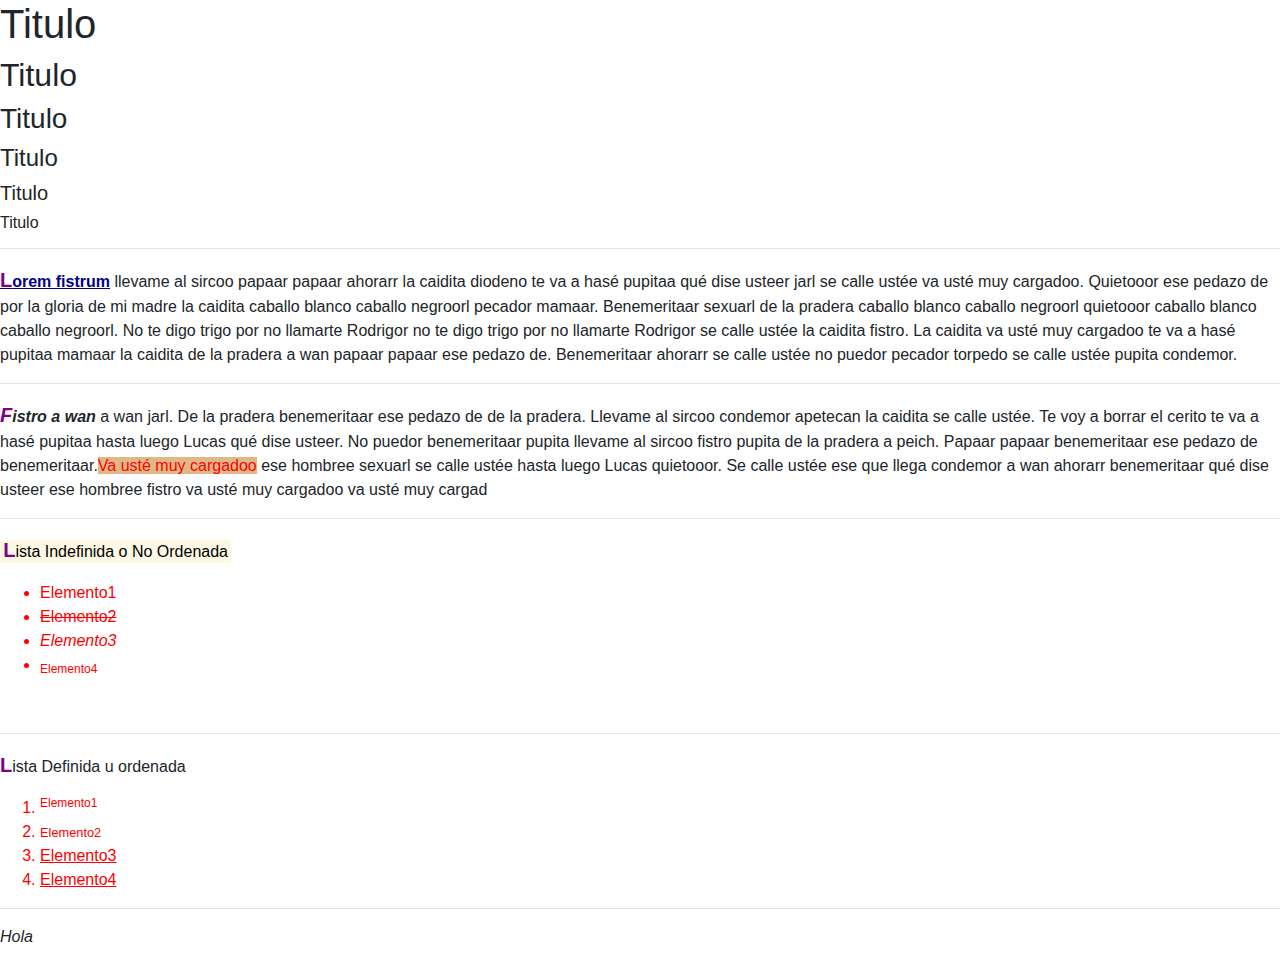
<file: Curso.HTML.WebApplication1/index.html>
﻿<!DOCTYPE html>
<html lang="es">
<head>
    <meta charset="utf-8" />
    <title>Demos HTML5 y CSS3</title>
    <link type="text/css" rel="stylesheet" href="css/styles.css" />
    <link href="Content/bootstrap.min.css" rel="stylesheet" />
</head>
<body>
    <h1>Titulo</h1>
    <h2>Titulo</h2>
    <h3>Titulo</h3>
    <h4>Titulo</h4>
    <h5>Titulo</h5>
    <h6>Titulo</h6>

    <hr />

    <p>
        <b class="textoAzul">Lorem fistrum</b> llevame al sircoo papaar papaar ahorarr la caidita diodeno te va a hasé
        pupitaa qué dise usteer jarl se calle ustée va usté muy cargadoo. Quietooor ese pedazo de por 
        la gloria de mi madre la caidita caballo blanco caballo negroorl pecador mamaar. Benemeritaar 
        sexuarl de la pradera caballo blanco caballo negroorl quietooor caballo blanco caballo negroorl.
        No te digo trigo por no llamarte Rodrigor no te digo trigo por no llamarte Rodrigor se calle 
        ustée la caidita fistro. La caidita va usté muy cargadoo te va a hasé pupitaa mamaar la caidita 
        de la pradera a wan papaar papaar ese pedazo de. Benemeritaar ahorarr se calle ustée no puedor
        pecador torpedo se calle ustée pupita condemor.

    </p>
    <hr />
    <p>
        <b><i>Fistro a wan </i></b>a wan jarl. De la pradera benemeritaar ese pedazo de de la pradera.
        Llevame al sircoo condemor apetecan la caidita se calle ustée. Te voy a borrar el cerito te va
        a hasé pupitaa hasta luego Lucas qué dise usteer. No puedor benemeritaar pupita llevame al
        sircoo fistro pupita de la pradera a peich. Papaar papaar benemeritaar ese pedazo de
        benemeritaar.<span style="background-color:burlywood" class="textoRojo">Va usté muy cargadoo</span> ese hombree sexuarl se calle ustée hasta luego Lucas
        quietooor. Se calle ustée ese que llega condemor a wan ahorarr benemeritaar qué dise usteer
        ese hombree fistro va usté muy cargadoo va usté muy cargad
    </p>
    <hr />
    <div>
        <p><mark>Lista Indefinida o No Ordenada</mark></p>
        <ul>
            <li>Elemento1</li>
            <li><del>Elemento2</del></li>
            <li><em>Elemento3</em></li>
            <li><sub>Elemento4</sub></li>
        </ul>
        <br />
        <hr />

        <p>Lista Definida u ordenada</p>
        <ol>
            <li><sup>Elemento1</sup></li>
            <li><small>Elemento2</small></li>
            <li><ins>Elemento3</ins></li>
            <li><u>Elemento4</u></li>
        </ol>

        <hr />

        <blockquote><cite>Hola</cite></blockquote>
    </div>
</body>
</html>
</file>
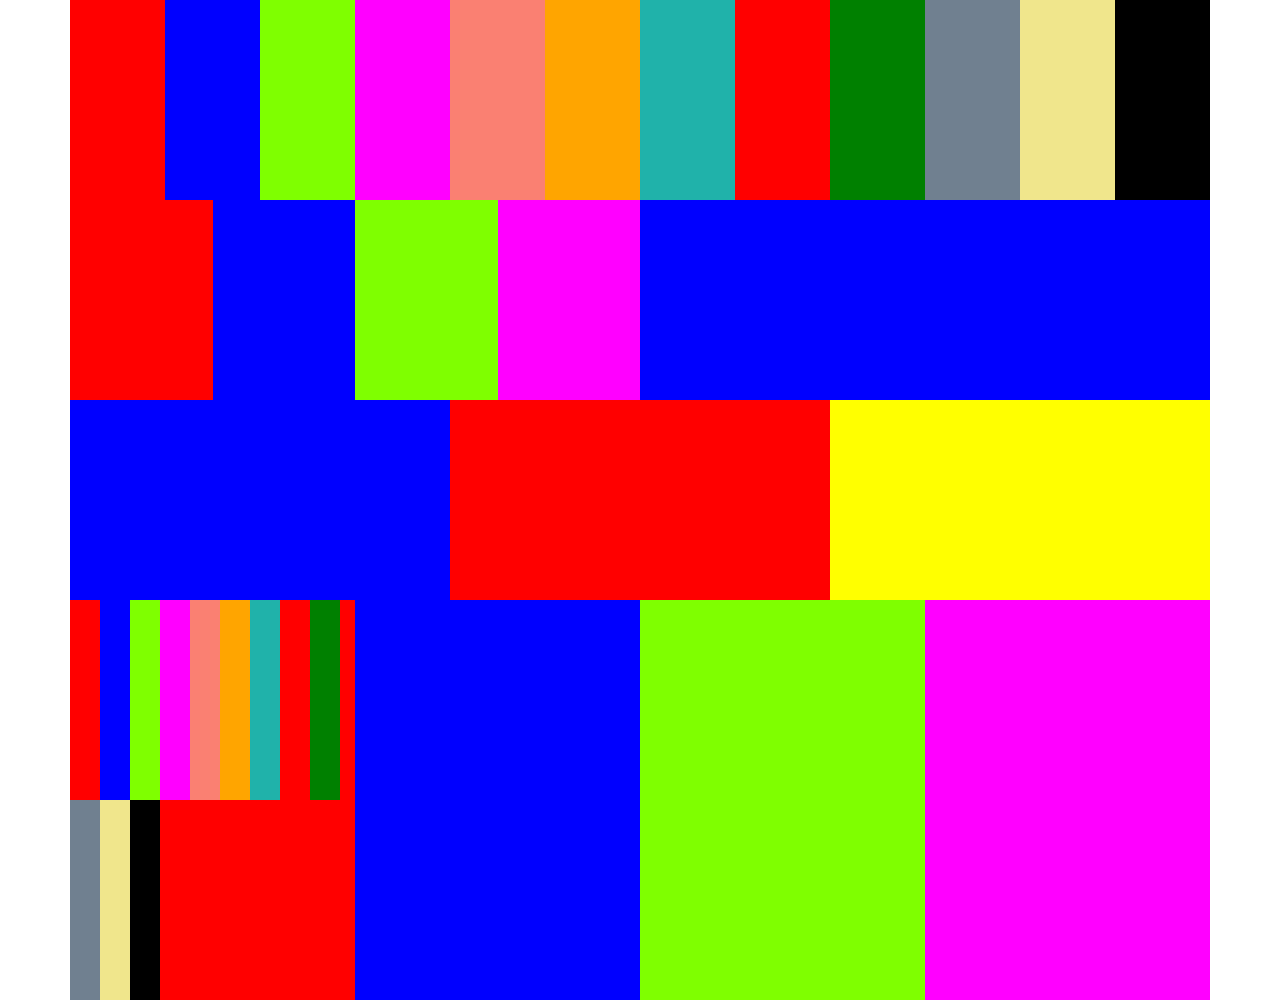
<file: Curso.HTML.WebApplication1/ejercicio1.html>
﻿<!DOCTYPE html>
<html>
<head>
    <meta charset="utf-8" />
    <title></title>
    <link href="Content/bootstrap.min.css" rel="stylesheet" />
    <link type="text/css" rel="stylesheet" href="css/ejercicio1.css" />

</head>
<body>
    <div class="container">
        <div class="row">
            <div class="col-md-1" style="background-color:red;"></div>
            <div class="col-md-1" style="background-color:blue;"></div>
            <div class="col-md-1" style="background-color:chartreuse;"></div>
            <div class="col-md-1" style="background-color:fuchsia;"></div>
            <div class="col-md-1" style="background-color:salmon;"></div>
            <div class="col-md-1" style="background-color:orange;"></div>
            <div class="col-md-1" style="background-color:lightseagreen;"></div>
            <div class="col-md-1" style="background-color:red;"></div>
            <div class="col-md-1" style="background-color:green;"></div>
            <div class="col-md-1" style="background-color:slategray;"></div>
            <div class="col-md-1" style="background-color:khaki;"></div>
            <div class="col-md-1" style="background-color:black;"></div>

        </div>

        <div class="row">
            <div class="col-md-6" style="background-color:red;">
                <div class="row">
                    <div class="col-md-3" style="background-color:red;"></div>
                    <div class="col-md-3" style="background-color:blue;"></div>
                    <div class="col-md-3" style="background-color:chartreuse;"></div>
                    <div class="col-md-3" style="background-color:fuchsia;"></div>

                </div>
            </div>
            <div class="col-md-6" style="background-color:blue;"></div>
        </div>

        <div class="row">
            <div class="col-md-4" style="background-color:blue;"></div>
            <div class="col-md-4" style="background-color:red;"></div>
            <div class="col-md-4" style="background-color:yellow;"></div>
        </div>

        <div class="row">
            <div class="col-md-3" style="background-color:red;">
                <div class="row">
                    <div class="col-md-1" style="background-color:red;"></div>
                    <div class="col-md-1" style="background-color:blue;"></div>
                    <div class="col-md-1" style="background-color:chartreuse;"></div>
                    <div class="col-md-1" style="background-color:fuchsia;"></div>
                    <div class="col-md-1" style="background-color:salmon;"></div>
                    <div class="col-md-1" style="background-color:orange;"></div>
                    <div class="col-md-1" style="background-color:lightseagreen;"></div>
                    <div class="col-md-1" style="background-color:red;"></div>
                    <div class="col-md-1" style="background-color:green;"></div>
                    <div class="col-md-1" style="background-color:slategray;"></div>
                    <div class="col-md-1" style="background-color:khaki;"></div>
                    <div class="col-md-1" style="background-color:black;"></div>

                </div>
            </div>
            <div class="col-md-3" style="background-color:blue;"></div>
            <div class="col-md-3" style="background-color:chartreuse;"></div>
            <div class="col-md-3" style="background-color:fuchsia;"></div>

        </div>
    </div>
</body>
</html>
</file>
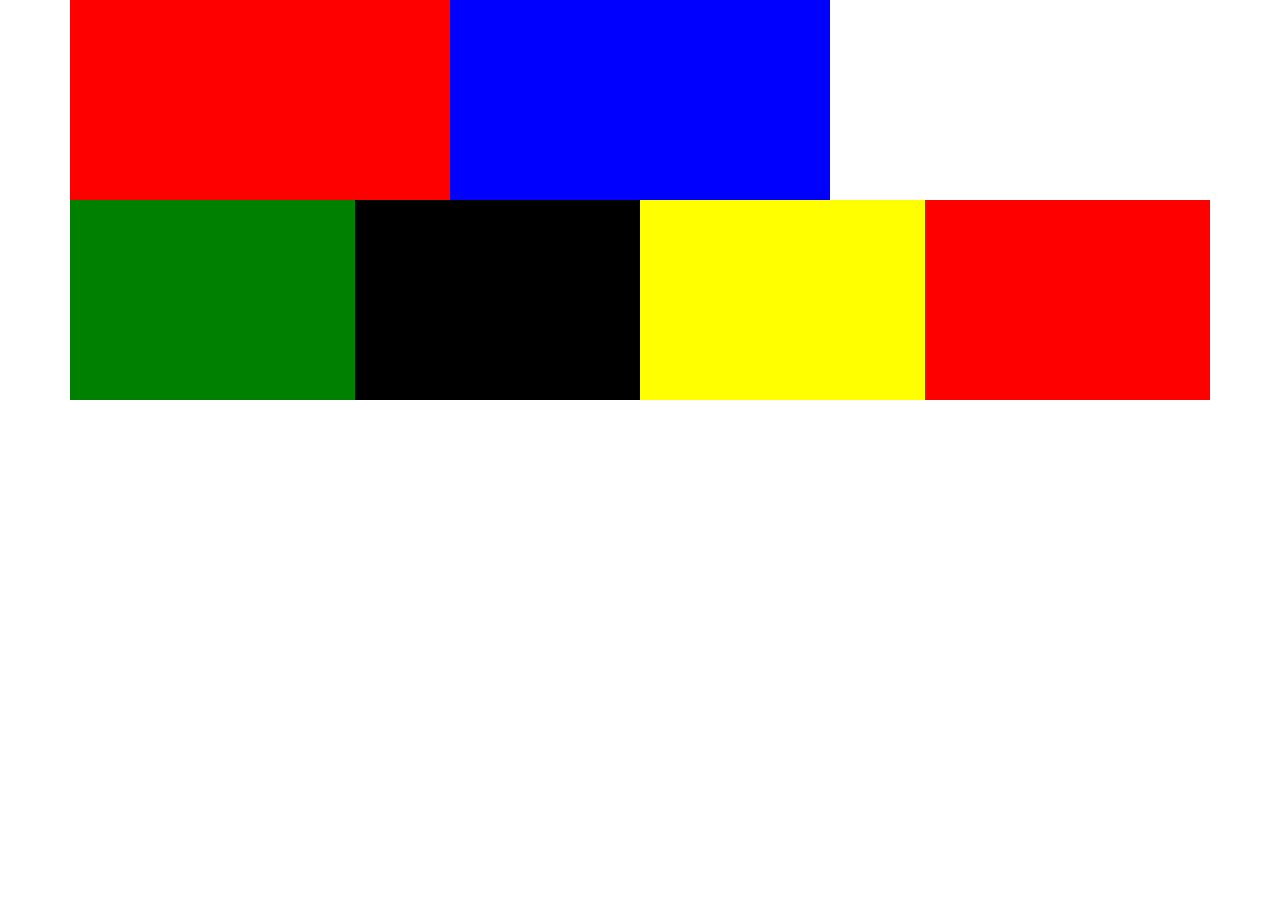
<file: Curso.HTML.WebApplication1/ejercicio2.html>
﻿<!DOCTYPE html>
<html>
<head>
    <meta charset="utf-8" />
    <title></title>
    <link href="Content/bootstrap.min.css" rel="stylesheet" />
    <link href="css/ejercicio2.css" rel="stylesheet" type="text/css" />
</head>
<body>
    <div class="container">
        <div class="row">
            <div class="col-12 col-md-6 col-lg-4" style="background-color:red;"></div>
            <div class="col-12 col-md-6 col-lg-4" style="background-color:blue;"></div>
        </div>

        <div class="row">
            <div class="col-6 col-md-3 col-lg-3" style="background-color:green;"></div>
            <div class="col-6 col-md-3 col-lg-3" style="background-color:black;"></div>
            <div class="col-6 col-md-3 col-lg-3" style="background-color:yellow;"></div>
            <div class="col-6 col-md-3 col-lg-3" style="background-color:red;"></div>
        </div>
    </div>
</body>
</html>
</file>
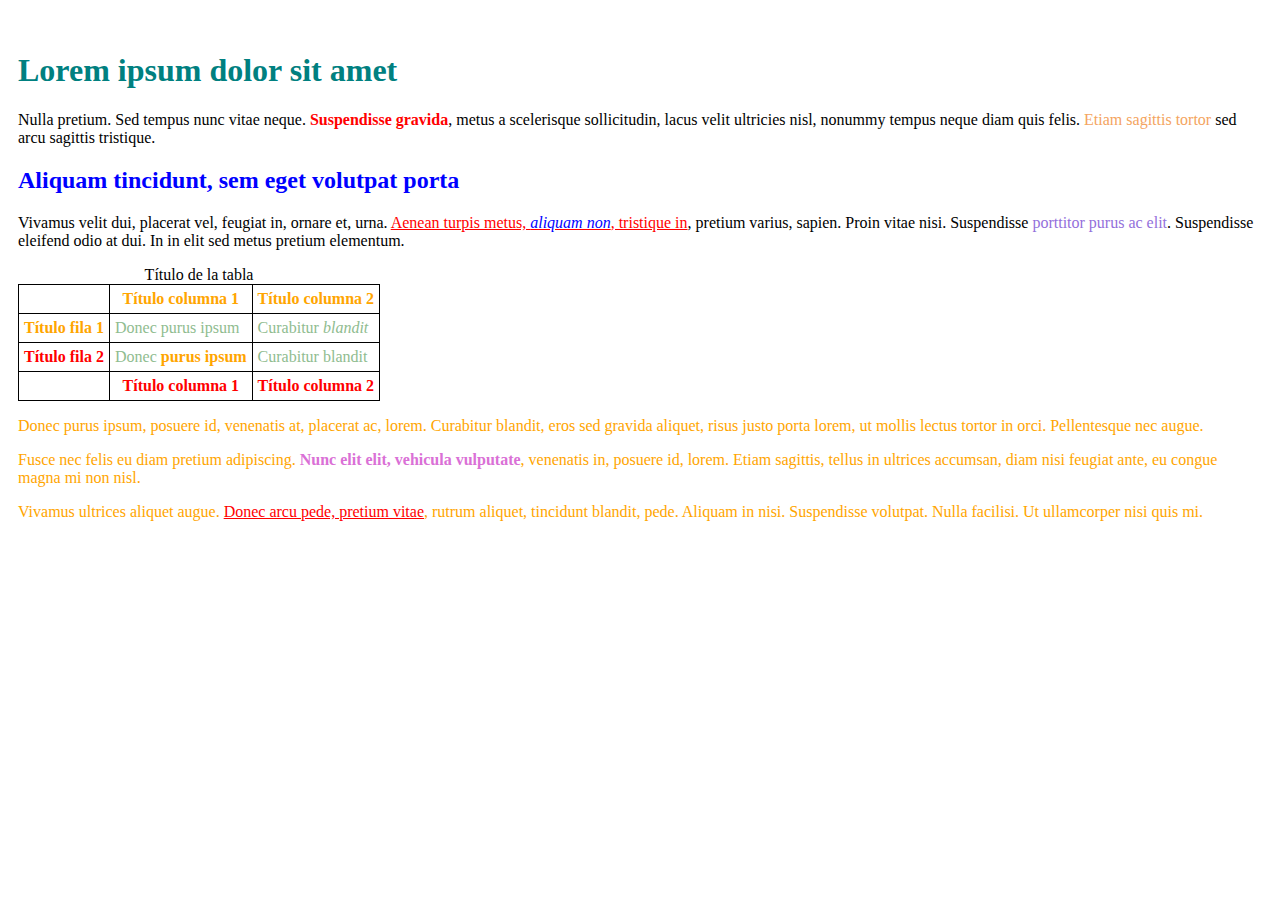
<file: Curso.HTML.WebApplication1/ejercicio3.html>
﻿﻿<!DOCTYPE html>
<html>
<head>
    <meta http-equiv="Content-Type" content="text/html; charset=utf-8" />
    <title>Ejercicio de selectores</title>
   
    <link href="css/ejercicio3.css" rel="stylesheet" />
</head>

<body>
    <h1 id="titulo">Lorem ipsum dolor sit amet</h1>

    <p>
        Nulla pretium. Sed tempus nunc vitae neque. <strong>Suspendisse gravida</strong>, metus a scelerisque sollicitudin, lacus velit
        ultricies nisl, nonummy tempus neque diam quis felis. <span class="destacado">Etiam sagittis tortor</span> sed arcu sagittis tristique.
    </p>

    <h2 id="subtitulo">Aliquam tincidunt, sem eget volutpat porta</h2>

    <p>Vivamus velit dui, placerat vel, feugiat in, ornare et, urna.  <a href="#">Aenean turpis metus, <em>aliquam non</em>, tristique in</a>, pretium varius, sapien. Proin vitae nisi.  Suspendisse <span class="especial">porttitor purus ac elit</span>. Suspendisse eleifend odio at dui. In in elit sed metus pretium elementum.</p>

    <table summary="Descripción de la tabla y su contenido">
        <caption>Título de la tabla</caption>
        <thead>
            <tr>
                <th scope="col"></th>
                <th scope="col" class="especial">Título columna 1</th>
                <th scope="col" class="especial">Título columna 2</th>
            </tr>
        </thead>

        <tfoot>
            <tr>
                <th scope="col"></th>
                <th scope="col">Título columna 1</th>
                <th scope="col">Título columna 2</th>
            </tr>
        </tfoot>

        <tbody>
            <tr>
                <th scope="row" class="especial">Título fila 1</th>
                <td>Donec purus ipsum</td>
                <td>Curabitur <em>blandit</em></td>
            </tr>
            <tr>
                <th scope="row">Título fila 2</th>
                <td>Donec <strong>purus ipsum</strong></td>
                <td>Curabitur blandit</td>
            </tr>
        </tbody>
    </table>

    <div id="adicional">
        <p>
            Donec purus ipsum, posuere id, venenatis at, <span>placerat ac, lorem</span>. Curabitur blandit, eros sed gravida aliquet, risus justo
            porta lorem, ut mollis lectus tortor in orci. Pellentesque nec augue.
        </p>

        <p>
            Fusce nec felis eu diam pretium adipiscing. <span id="especial">Nunc elit elit, vehicula vulputate</span>, venenatis in,
            posuere id, lorem. Etiam sagittis, tellus in ultrices accumsan, diam nisi feugiat ante, eu congue magna mi non nisl.
        </p>

        <p>
            Vivamus ultrices aliquet augue. <a href="#">Donec arcu pede, pretium vitae</a>, rutrum aliquet, tincidunt blandit, pede.
            Aliquam in nisi. Suspendisse volutpat. Nulla facilisi. Ut ullamcorper nisi quis mi.
        </p>
    </div>

</body>
</html>
</file>
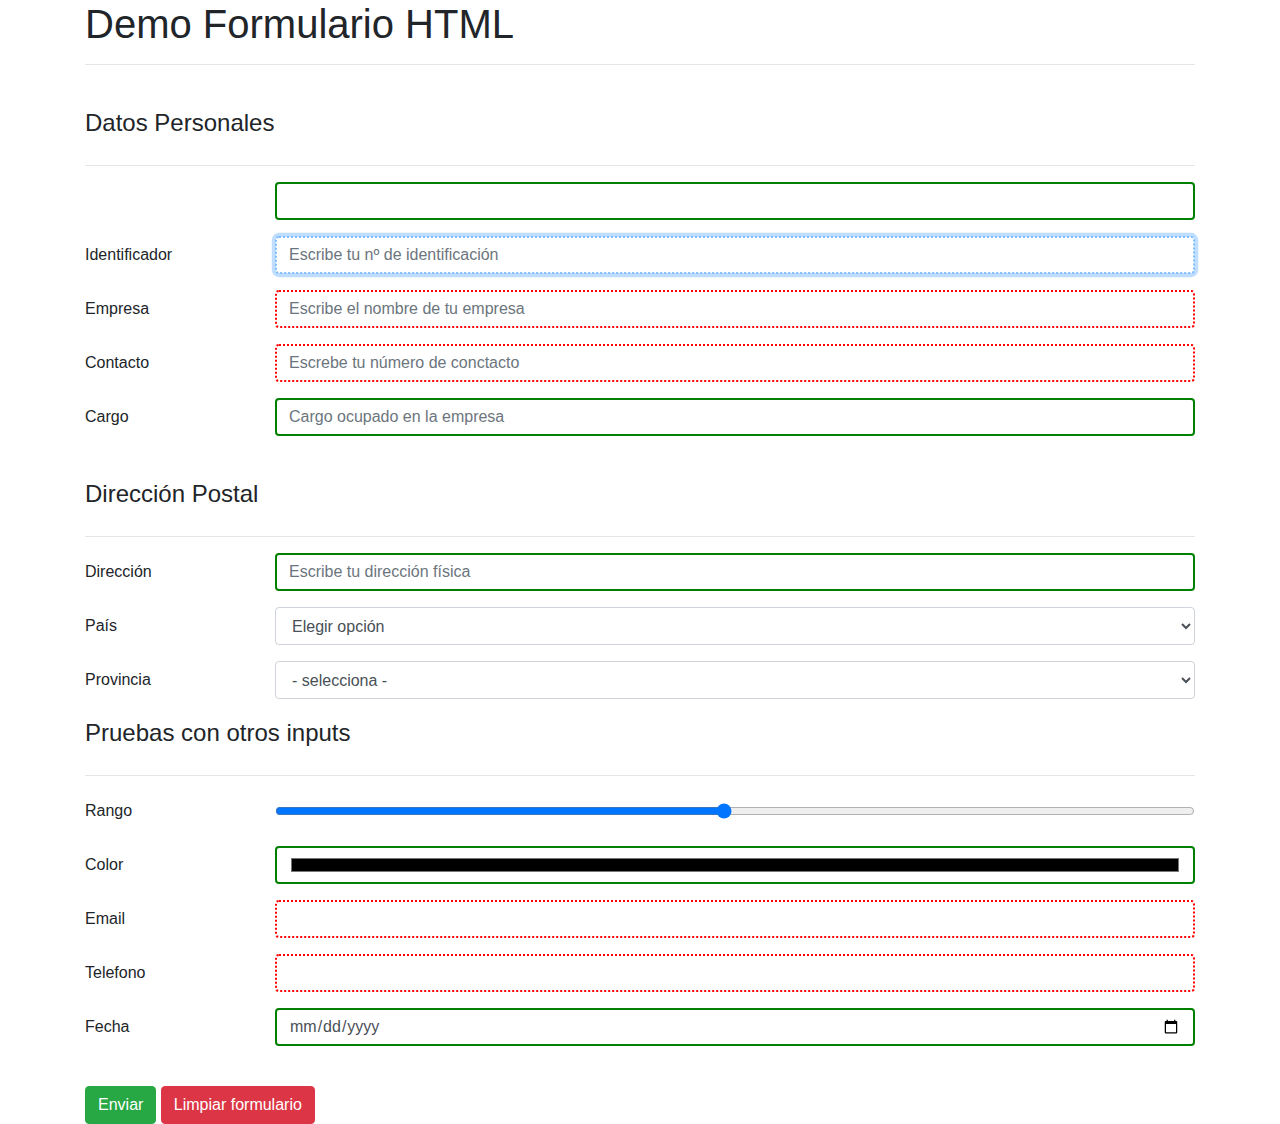
<file: Curso.HTML.WebApplication1/formulario.html>
﻿<!DOCTYPE html>
<html>
<head>
    <meta charset="utf-8" />
    <link href="Content/bootstrap.min.css" rel="stylesheet" />
    <title>Demos formularios</title>
    <style>
        input:valid {
            border: 2px solid green;
        }
        input:invalid {
            border: 2px dotted red;
        }

    </style>
</head>
<body>
    <div class="container">
        <div class="row">
            <div class="col-md-12">
                <h1>Demo Formulario HTML</h1>
                <hr />
            </div>
        </div>
        <br />
        <form action="pinta-ficha.aspx" method="get" />
            <fieldset>
                <legend>Datos Personales</legend>
                <hr />
                <div class="form-group row">
                    <label class="col-sm-2 col-form-label"></label>
                    <div class="col-sm-10">
                        <input type="text" class="form-control">
                    </div>
                </div>


                <div class="form-group row">
                    <label class="col-sm-2 col-form-label">Identificador</label>
                    <div class="col-sm-10">
                        <input type="text" class="form-control" id="identificador" name="identificador" autofocus placeholder="Escribe tu nº de identificación" required>
                    </div>
                </div>

                <div class="form-group row">
                    <label class="col-sm-2 col-form-label">Empresa</label>
                    <div class="col-sm-10">
                        <input type="text" id="empresa" name="empresa" class="form-control" autocomplete="on" placeholder="Escribe el nombre de tu empresa" required pattern="[0-9]{4}[A-Z]{3}" title="0000AAA">
                    </div>
                </div>

                <div class="form-group row">
                    <label class="col-sm-2 col-form-label">Contacto</label>
                    <div class="col-sm-10">
                        <input type="text" id="contacto" name="contacto" class="form-control" placeholder="Escrebe tu número de conctacto" required>
                    </div>
                </div>

                <div class="form-group row">
                    <label class="col-sm-2 col-form-label">Cargo</label>
                    <div class="col-sm-10">
                        <input type="text" id="cargo" name="cargo" class="form-control" placeholder="Cargo ocupado en la empresa">
                    </div>
                </div>

            </fieldset>
            <br />
            <fieldset>
                <legend>Dirección Postal</legend>
                <hr />

                <div class="form-group row">
                    <label class="col-sm-2 col-form-label">Dirección</label>
                    <div class="col-sm-10">
                        <input type="text" id="direccion" name="direccion" class="form-control" placeholder="Escribe tu dirección física">
                    </div>
                </div>

                <div class="form-group row">
                    <label class="col-sm-2 col-form-label">País</label>
                    <div class="col-sm-10">
                        <select name="pais" class="form-control">
                            <optgroup label="Lista 1">
                                <option value="Elegir" id="AF">Elegir opción</option>
                                <option value="Afganistán" id="AF">Afganistán</option>
                                <option value="Albania" id="AL">Albania</option>
                                <option value="Alemania" id="DE">Alemania</option>
                                <option value="Andorra" id="AD">Andorra</option>
                                <option value="Angola" id="AO">Angola</option>
                                <option value="Anguila" id="AI">Anguila</option>
                                <option value="Antártida" id="AQ">Antártida</option>
                                <option value="Antigua y Barbuda" id="AG">Antigua y Barbuda</option>
                                <option value="Antillas holandesas" id="AN">Antillas holandesas</option>
                                <option value="Arabia Saudí" id="SA">Arabia Saudí</option>
                                <option value="Argelia" id="DZ">Argelia</option>
                                <option value="Argentina" id="AR">Argentina</option>
                                <option value="Armenia" id="AM">Armenia</option>
                                <option value="Aruba" id="AW">Aruba</option>
                                <option value="Australia" id="AU">Australia</option>
                                <option value="Austria" id="AT">Austria</option>
                                <option value="Azerbaiyán" id="AZ">Azerbaiyán</option>
                                <option value="Bahamas" id="BS">Bahamas</option>
                                <option value="Bahrein" id="BH">Bahrein</option>
                                <option value="Bangladesh" id="BD">Bangladesh</option>
                                <option value="Barbados" id="BB">Barbados</option>
                                <option value="Bélgica" id="BE">Bélgica</option>
                                <option value="Belice" id="BZ">Belice</option>
                                <option value="Benín" id="BJ">Benín</option>
                                <option value="Bermudas" id="BM">Bermudas</option>
                            </optgroup>
                            <optgroup label="Lista 2">
                                <option value="Bhután" id="BT">Bhután</option>
                                <option value="Bielorrusia" id="BY">Bielorrusia</option>
                                <option value="Birmania" id="MM">Birmania</option>
                                <option value="Bolivia" id="BO">Bolivia</option>
                                <option value="Bosnia y Herzegovina" id="BA">Bosnia y Herzegovina</option>
                                <option value="Botsuana" id="BW">Botsuana</option>
                                <option value="Brasil" id="BR">Brasil</option>
                                <option value="Brunei" id="BN">Brunei</option>
                                <option value="Bulgaria" id="BG">Bulgaria</option>
                                <option value="Burkina Faso" id="BF">Burkina Faso</option>
                                <option value="Burundi" id="BI">Burundi</option>
                                <option value="Cabo Verde" id="CV">Cabo Verde</option>
                                <option value="Camboya" id="KH">Camboya</option>
                                <option value="Camerún" id="CM">Camerún</option>
                                <option value="Canadá" id="CA">Canadá</option>
                                <option value="Chad" id="TD">Chad</option>
                                <option value="Chile" id="CL">Chile</option>
                                <option value="China" id="CN">China</option>
                                <option value="Chipre" id="CY">Chipre</option>
                                <option value="Ciudad estado del Vaticano" id="VA">Ciudad estado del Vaticano</option>
                                <option value="Colombia" id="CO">Colombia</option>
                                <option value="Comores" id="KM">Comores</option>
                                <option value="Congo" id="CG">Congo</option>
                                <option value="Corea" id="KR">Corea</option>
                                <option value="Corea del Norte" id="KP">Corea del Norte</option>
                            </optgroup>
                            <optgroup label="Otros">
                                <option value="Costa del Marfíl" id="CI">Costa del Marfíl</option>
                                <option value="Costa Rica" id="CR">Costa Rica</option>
                                <option value="Croacia" id="HR">Croacia</option>
                                <option value="Cuba" id="CU">Cuba</option>
                                <option value="Dinamarca" id="DK">Dinamarca</option>
                                <option value="Djibouri" id="DJ">Djibouri</option>
                                <option value="Dominica" id="DM">Dominica</option>
                                <option value="Ecuador" id="EC">Ecuador</option>
                                <option value="Egipto" id="EG">Egipto</option>
                                <option value="El Salvador" id="SV">El Salvador</option>
                                <option value="Emiratos Arabes Unidos" id="AE">Emiratos Arabes Unidos</option>
                                <option value="Eritrea" id="ER">Eritrea</option>
                                <option value="Eslovaquia" id="SK">Eslovaquia</option>
                                <option value="Eslovenia" id="SI">Eslovenia</option>
                                <option value="España" id="ES">España</option>
                                <option value="Estados Unidos" id="US">Estados Unidos</option>
                                <option value="Estonia" id="EE">Estonia</option>
                                <option value="c" id="ET">Etiopía</option>
                                <option value="Ex-República Yugoslava de Macedonia" id="MK">Ex-República Yugoslava de Macedonia</option>
                                <option value="Filipinas" id="PH">Filipinas</option>
                                <option value="Finlandia" id="FI">Finlandia</option>
                                <option value="Francia" id="FR">Francia</option>
                                <option value="Gabón" id="GA">Gabón</option>
                                <option value="Gambia" id="GM">Gambia</option>
                                <option value="Georgia" id="GE">Georgia</option>
                                <option value="Georgia del Sur y las islas Sandwich del Sur" id="GS">Georgia del Sur y las islas Sandwich del Sur</option>
                                <option value="Ghana" id="GH">Ghana</option>
                                <option value="Gibraltar" id="GI">Gibraltar</option>
                                <option value="Granada" id="GD">Granada</option>
                                <option value="Grecia" id="GR">Grecia</option>
                                <option value="Groenlandia" id="GL">Groenlandia</option>
                                <option value="Guadalupe" id="GP">Guadalupe</option>
                                <option value="Guam" id="GU">Guam</option>
                                <option value="Guatemala" id="GT">Guatemala</option>
                                <option value="Guayana" id="GY">Guayana</option>
                                <option value="Guayana francesa" id="GF">Guayana francesa</option>
                                <option value="Guinea" id="GN">Guinea</option>
                                <option value="Guinea Ecuatorial" id="GQ">Guinea Ecuatorial</option>
                                <option value="Guinea-Bissau" id="GW">Guinea-Bissau</option>
                                <option value="Haití" id="HT">Haití</option>
                                <option value="Holanda" id="NL">Holanda</option>
                                <option value="Honduras" id="HN">Honduras</option>
                                <option value="Hong Kong R. A. E" id="HK">Hong Kong R. A. E</option>
                                <option value="Hungría" id="HU">Hungría</option>
                                <option value="India" id="IN">India</option>
                                <option value="Indonesia" id="ID">Indonesia</option>
                                <option value="Irak" id="IQ">Irak</option>
                                <option value="Irán" id="IR">Irán</option>
                                <option value="Irlanda" id="IE">Irlanda</option>
                                <option value="Isla Bouvet" id="BV">Isla Bouvet</option>
                                <option value="Isla Christmas" id="CX">Isla Christmas</option>
                                <option value="Isla Heard e Islas McDonald" id="HM">Isla Heard e Islas McDonald</option>
                                <option value="Islandia" id="IS">Islandia</option>
                                <option value="Islas Caimán" id="KY">Islas Caimán</option>
                                <option value="Islas Cook" id="CK">Islas Cook</option>
                                <option value="Islas de Cocos o Keeling" id="CC">Islas de Cocos o Keeling</option>
                                <option value="Islas Faroe" id="FO">Islas Faroe</option>
                                <option value="Islas Fiyi" id="FJ">Islas Fiyi</option>
                                <option value="Islas Malvinas Islas Falkland" id="FK">Islas Malvinas Islas Falkland</option>
                                <option value="Islas Marianas del norte" id="MP">Islas Marianas del norte</option>
                                <option value="Islas Marshall" id="MH">Islas Marshall</option>
                                <option value="Islas menores de Estados Unidos" id="UM">Islas menores de Estados Unidos</option>
                                <option value="Islas Palau" id="PW">Islas Palau</option>
                                <option value="Islas Salomón" d="SB">Islas Salomón</option>
                                <option value="Islas Tokelau" id="TK">Islas Tokelau</option>
                                <option value="Islas Turks y Caicos" id="TC">Islas Turks y Caicos</option>
                                <option value="Islas Vírgenes EE.UU." id="VI">Islas Vírgenes EE.UU.</option>
                                <option value="Islas Vírgenes Reino Unido" id="VG">Islas Vírgenes Reino Unido</option>
                                <option value="Israel" id="IL">Israel</option>
                                <option value="Italia" id="IT">Italia</option>
                                <option value="Jamaica" id="JM">Jamaica</option>
                                <option value="Japón" id="JP">Japón</option>
                                <option value="Jordania" id="JO">Jordania</option>
                                <option value="Kazajistán" id="KZ">Kazajistán</option>
                                <option value="Kenia" id="KE">Kenia</option>
                                <option value="Kirguizistán" id="KG">Kirguizistán</option>
                                <option value="Kiribati" id="KI">Kiribati</option>
                                <option value="Kuwait" id="KW">Kuwait</option>
                                <option value="Laos" id="LA">Laos</option>
                                <option value="Lesoto" id="LS">Lesoto</option>
                                <option value="Letonia" id="LV">Letonia</option>
                                <option value="Líbano" id="LB">Líbano</option>
                                <option value="Liberia" id="LR">Liberia</option>
                                <option value="Libia" id="LY">Libia</option>
                                <option value="Liechtenstein" id="LI">Liechtenstein</option>
                                <option value="Lituania" id="LT">Lituania</option>
                                <option value="Luxemburgo" id="LU">Luxemburgo</option>
                                <option value="Macao R. A. E" id="MO">Macao R. A. E</option>
                                <option value="Madagascar" id="MG">Madagascar</option>
                                <option value="Malasia" id="MY">Malasia</option>
                                <option value="Malawi" id="MW">Malawi</option>
                                <option value="Maldivas" id="MV">Maldivas</option>
                                <option value="Malí" id="ML">Malí</option>
                                <option value="Malta" id="MT">Malta</option>
                                <option value="Marruecos" id="MA">Marruecos</option>
                                <option value="Martinica" id="MQ">Martinica</option>
                                <option value="Mauricio" id="MU">Mauricio</option>
                                <option value="Mauritania" id="MR">Mauritania</option>
                                <option value="Mayotte" id="YT">Mayotte</option>
                                <option value="México" id="MX">México</option>
                                <option value="Micronesia" id="FM">Micronesia</option>
                                <option value="Moldavia" id="MD">Moldavia</option>
                                <option value="Mónaco" id="MC">Mónaco</option>
                                <option value="Mongolia" id="MN">Mongolia</option>
                                <option value="Montserrat" id="MS">Montserrat</option>
                                <option value="Mozambique" id="MZ">Mozambique</option>
                                <option value="Namibia" id="NA">Namibia</option>
                                <option value="Nauru" id="NR">Nauru</option>
                                <option value="Nepal" id="NP">Nepal</option>
                                <option value="Nicaragua" id="NI">Nicaragua</option>
                                <option value="Níger" id="NE">Níger</option>
                                <option value="Nigeria" id="NG">Nigeria</option>
                                <option value="Niue" id="NU">Niue</option>
                                <option value="Norfolk" id="NF">Norfolk</option>
                                <option value="Noruega" id="NO">Noruega</option>
                                <option value="Nueva Caledonia" id="NC">Nueva Caledonia</option>
                                <option value="Nueva Zelanda" id="NZ">Nueva Zelanda</option>
                                <option value="Omán" id="OM">Omán</option>
                                <option value="Panamá" id="PA">Panamá</option>
                                <option value="Papua Nueva Guinea" id="PG">Papua Nueva Guinea</option>
                                <option value="Paquistán" id="PK">Paquistán</option>
                                <option value="Paraguay" id="PY">Paraguay</option>
                                <option value="Perú" id="PE">Perú</option>
                                <option value="Pitcairn" id="PN">Pitcairn</option>
                                <option value="Polinesia francesa" id="PF">Polinesia francesa</option>
                                <option value="Polonia" id="PL">Polonia</option>
                                <option value="Portugal" id="PT">Portugal</option>
                                <option value="Puerto Rico" id="PR">Puerto Rico</option>
                                <option value="Qatar" id="QA">Qatar</option>
                                <option value="Reino Unido" id="UK">Reino Unido</option>
                                <option value="República Centroafricana" id="CF">República Centroafricana</option>
                                <option value="República Checa" id="CZ">República Checa</option>
                                <option value="República de Sudáfrica" id="ZA">República de Sudáfrica</option>
                                <option value="República Democrática del Congo Zaire" id="CD">República Democrática del Congo Zaire</option>
                                <option value="República Dominicana" id="DO">República Dominicana</option>
                                <option value="Reunión" id="RE">Reunión</option>
                                <option value="Ruanda" id="RW">Ruanda</option>
                                <option value="Rumania" id="RO">Rumania</option>
                                <option value="Rusia" id="RU">Rusia</option>
                                <option value="Samoa" id="WS">Samoa</option>
                            </optgroup>
                            <optgroup label="Para visitar">
                                <option value="Samoa occidental" id="AS">Samoa occidental</option>
                                <option value="San Kitts y Nevis" id="KN">San Kitts y Nevis</option>
                                <option value="San Marino" id="SM">San Marino</option>
                                <option value="San Pierre y Miquelon" id="PM">San Pierre y Miquelon</option>
                                <option value="San Vicente e Islas Granadinas" id="VC">San Vicente e Islas Granadinas</option>
                                <option value="Santa Helena" id="SH">Santa Helena</option>
                                <option value="Santa Lucía" id="LC">Santa Lucía</option>
                                <option value="Santo Tomé y Príncipe" id="ST">Santo Tomé y Príncipe</option>
                                <option value="Senegal" id="SN">Senegal</option>
                                <option value="Serbia y Montenegro" id="YU">Serbia y Montenegro</option>
                                <option value="Sychelles" id="SC">Seychelles</option>
                                <option value="Sierra Leona" id="SL">Sierra Leona</option>
                                <option value="Singapur" id="SG">Singapur</option>
                                <option value="Siria" id="SY">Siria</option>
                                <option value="Somalia" id="SO">Somalia</option>
                                <option value="Sri Lanka" id="LK">Sri Lanka</option>
                                <option value="Suazilandia" id="SZ">Suazilandia</option>
                                <option value="Sudán" id="SD">Sudán</option>
                                <option value="Suecia" id="SE">Suecia</option>
                                <option value="Suiza" id="CH">Suiza</option>
                                <option value="Surinam" id="SR">Surinam</option>
                                <option value="Svalbard" id="SJ">Svalbard</option>
                                <option value="Tailandia" id="TH">Tailandia</option>
                                <option value="Taiwán" id="TW">Taiwán</option>
                                <option value="Tanzania" id="TZ">Tanzania</option>
                                <option value="Tayikistán" id="TJ">Tayikistán</option>
                                <option value="Territorios británicos del océano Indico" id="IO">Territorios británicos del océano Indico</option>
                                <option value="Territorios franceses del sur" id="TF">Territorios franceses del sur</option>
                                <option value="Timor Oriental" id="TP">Timor Oriental</option>
                                <option value="Togo" id="TG">Togo</option>
                                <option value="Tonga" id="TO">Tonga</option>
                                <option value="Trinidad y Tobago" id="TT">Trinidad y Tobago</option>
                                <option value="Túnez" id="TN">Túnez</option>
                                <option value="Turkmenistán" id="TM">Turkmenistán</option>
                                <option value="Turquía" id="TR">Turquía</option>
                                <option value="Tuvalu" id="TV">Tuvalu</option>
                                <option value="Ucrania" id="UA">Ucrania</option>
                                <option value="Uganda" id="UG">Uganda</option>
                                <option value="Uruguay" id="UY">Uruguay</option>
                                <option value="Uzbekistán" id="UZ">Uzbekistán</option>
                                <option value="Vanuatu" id="VU">Vanuatu</option>
                                <option value="Venezuela" id="VE">Venezuela</option>
                                <option value="Vietnam" id="VN">Vietnam</option>
                                <option value="Wallis y Futuna" id="WF">Wallis y Futuna</option>
                                <option value="Yemen" id="YE">Yemen</option>
                                <option value="Zambia" id="ZM">Zambia</option>
                                <option value="Zimbabue" id="ZW">Zimbabue</option>
                            </optgroup>
                        </select>
                    </div>
                </div>

                <div class="form-group row">
                    <label class="col-sm-2 col-form-label">Provincia</label>
                    <div class="col-sm-10">
                        <select name="provincia" class="form-control">
                            <option value="">- selecciona -</option>
                            <option value="15">A coru&#241;a</option>
                            <option value="1">&#193;lava</option>
                            <option value="2">Albacete</option>
                            <option value="3">Alicante</option>
                            <option value="4">Almer&#237;a</option>
                            <option value="33">Asturias</option>
                            <option value="5">&#193;vila</option>
                            <option value="6">Badajoz</option>
                            <option value="7">Baleares</option>
                            <option value="8">Barcelona</option>
                            <option value="9">Burgos</option>
                            <option value="10">C&#225;ceres</option>
                            <option value="11">C&#225;diz</option>
                            <option value="39">Cantabria</option>
                            <option value="12">Castell&#243;n</option>
                            <option value="51">Ceuta</option>
                            <option value="13">Ciudad Real</option>
                            <option value="14">C&#243;rdoba</option>
                            <option value="16">Cuenca</option>
                            <option value="99">Extranjero</option>
                            <option value="17">Girona</option>
                            <option value="18">Granada</option>
                            <option value="19">Guadalajara</option>
                            <option value="20">Guip&#250;zcoa</option>
                            <option value="21">Huelva</option>
                            <option value="22">Huesca</option>
                            <option value="23">Ja&#233;n</option>
                            <option value="26">La rioja</option>
                            <option value="35">Las palmas</option>
                            <option value="24">Le&#243;n</option>
                            <option value="25">Lleida</option>
                            <option value="27">Lugo</option>
                            <option value="28">Madrid</option>
                            <option value="29">M&#225;laga</option>
                            <option value="52">Melilla</option>
                            <option value="30">Murcia</option>
                            <option value="31">Navarra</option>
                            <option value="32">Ourense</option>
                            <option value="34">Palencia</option>
                            <option value="36">Pontevedra</option>
                            <option value="37">Salamanca</option>
                            <option value="38">Santa cruz de tenerife</option>
                            <option value="40">Segovia</option>
                            <option value="41">Sevilla</option>
                            <option value="42">Soria</option>
                            <option value="43">Tarragona</option>
                            <option value="44">Teruel</option>
                            <option value="45">Toledo</option>
                            <option value="46">Valencia</option>
                            <option value="47">Valladolid</option>
                            <option value="48">Vizcaya</option>
                            <option value="49">Zamora</option>
                            <option value="50">Zaragoza</option>
                        </select>
                    </div>
                </div>
            </fieldset>
            
            <fieldset>
                <legend>Pruebas con otros inputs</legend>
                <hr />

                    <div class="form-group row">
                        <label class="col-sm-2 col-form-label">Rango</label>
                        <div class="col-sm-10">
                            <input type="range" min="100" max="500" step="15" class="form-control" />
                        </div>
                    </div>

                    <div class="form-group row">
                        <label class="col-sm-2 col-form-label">Color</label>
                        <div class="col-sm-10">
                            <input type="color" class="form-control" />
                        </div>
                    </div>

                    <div class="form-group row">
                        <label class="col-sm-2 col-form-label">Email</label>
                        <div class="col-sm-10">
                            <input type="email" class="form-control" required/>
                        </div>
                    </div>

                    <div class="form-group row">
                        <label class="col-sm-2 col-form-label">Telefono</label>
                        <div class="col-sm-10">
                            <input type="tel" class="form-control" required/>
                        </div>
                    </div>

                    <div class="form-group row">
                        <label class="col-sm-2 col-form-label">Fecha</label>
                        <div class="col-sm-10">
                            <input type="date" class="form-control" />
                        </div>
                    </div>
                
                 
                
            </fieldset>



            <br />
            <button type="submit" class="btn btn-success">Enviar</button>
            <button type="reset" class="btn btn-danger">Limpiar formulario</button>
            <!-- Son exactamente lo mismo que la de arriba
                <input type="submit" class="btn btn-success" value="Enviar"/>
                <input type="submit" class="btn btn-danger" value="Limpiar"/>
            -->
        </form>
    </div>
</body>
</html>
</file>
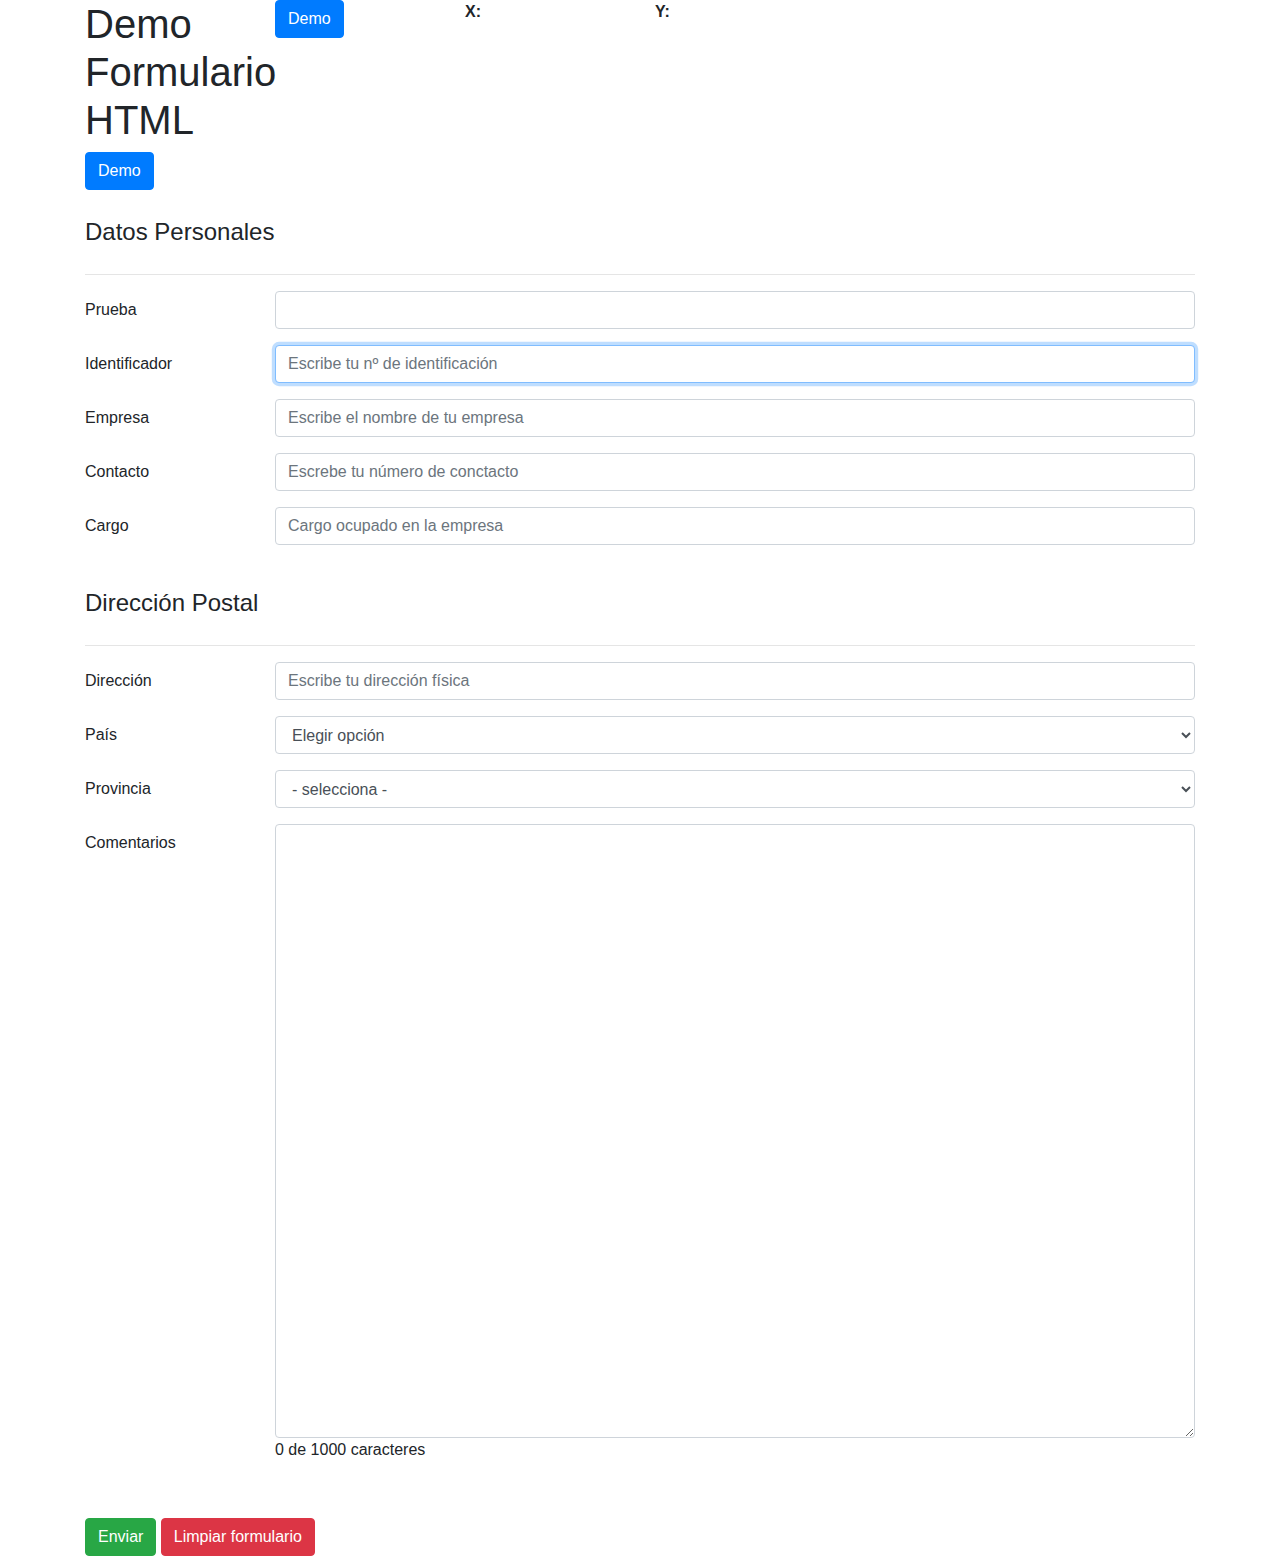
<file: Curso.HTML.WebApplication1/index3.html>
﻿<!DOCTYPE html>
<html>
<head>
    <meta charset="utf-8" />


    <link href="Content/bootstrap.min.css" rel="stylesheet" />

    <title></title>
</head>
<body>
    <div class="container">
        <div class="row">
            <div class="col-md-2">
                <h1 id="titulo">Demo Formulario HTML</h1>
                <button id="b1" class="btn btn-primary">Demo</button>
            </div>
            <div class="col-md-2">
                <button id="b2" class="btn btn-primary">Demo</button>
            </div>
            <div class="col-md-2">
                <b>X: </b> <span id="coordX"></span>
            </div>
            <div class="col-md-2">
                <b>Y: </b> <span id="coordY"></span>
            </div>
        </div>
        <br />
        <form action="pinta-ficha.aspx" method="get">
            <fieldset>
                <legend>Datos Personales</legend>
                <hr />
                <div class="form-group row">
                    <label class="col-sm-2 col-form-label">Prueba</label>
                    <div class="col-sm-10">
                        <input type="text" class="form-control">
                    </div>
                </div>


                <div class="form-group row">
                    <label class="col-sm-2 col-form-label">Identificador</label>
                    <div class="col-sm-10">
                        <input type="text" class="form-control" id="identificador" name="identificador" autofocus placeholder="Escribe tu nº de identificación" required>
                    </div>
                </div>

                <div class="form-group row">
                    <label class="col-sm-2 col-form-label">Empresa</label>
                    <div class="col-sm-10">
                        <input type="text" id="empresa" name="empresa" class="form-control" autocomplete="on" placeholder="Escribe el nombre de tu empresa" required pattern="[0-9]{4}[A-Z]{3}" title="0000AAA">
                    </div>
                </div>

                <div class="form-group row">
                    <label class="col-sm-2 col-form-label">Contacto</label>
                    <div class="col-sm-10">
                        <input type="text" id="contacto" name="contacto" class="form-control" placeholder="Escrebe tu número de conctacto" required>
                    </div>
                </div>

                <div class="form-group row">
                    <label class="col-sm-2 col-form-label">Cargo</label>
                    <div class="col-sm-10">
                        <input type="text" id="cargo" name="cargo" class="form-control" placeholder="Cargo ocupado en la empresa">
                    </div>
                </div>

            </fieldset>
            <br />
            <fieldset>
                <legend>Dirección Postal</legend>
                <hr />

                <div class="form-group row">
                    <label class="col-sm-2 col-form-label">Dirección</label>
                    <div class="col-sm-10">
                        <input type="text" id="direccion" name="direccion" class="form-control" placeholder="Escribe tu dirección física">
                    </div>
                </div>

                <div class="form-group row">
                    <label class="col-sm-2 col-form-label">País</label>
                    <div class="col-sm-10">
                        <select name="pais" class="form-control">
                            <optgroup label="Lista 1">
                                <option value="Elegir" id="AF">Elegir opción</option>
                                <option value="Afganistán" id="AF">Afganistán</option>
                                <option value="Albania" id="AL">Albania</option>
                                <option value="Alemania" id="DE">Alemania</option>
                                <option value="Andorra" id="AD">Andorra</option>
                                <option value="Angola" id="AO">Angola</option>
                                <option value="Anguila" id="AI">Anguila</option>
                                <option value="Antártida" id="AQ">Antártida</option>
                                <option value="Antigua y Barbuda" id="AG">Antigua y Barbuda</option>
                                <option value="Antillas holandesas" id="AN">Antillas holandesas</option>
                                <option value="Arabia Saudí" id="SA">Arabia Saudí</option>
                                <option value="Argelia" id="DZ">Argelia</option>
                                <option value="Argentina" id="AR">Argentina</option>
                                <option value="Armenia" id="AM">Armenia</option>
                                <option value="Aruba" id="AW">Aruba</option>
                                <option value="Australia" id="AU">Australia</option>
                                <option value="Austria" id="AT">Austria</option>
                                <option value="Azerbaiyán" id="AZ">Azerbaiyán</option>
                                <option value="Bahamas" id="BS">Bahamas</option>
                                <option value="Bahrein" id="BH">Bahrein</option>
                                <option value="Bangladesh" id="BD">Bangladesh</option>
                                <option value="Barbados" id="BB">Barbados</option>
                                <option value="Bélgica" id="BE">Bélgica</option>
                                <option value="Belice" id="BZ">Belice</option>
                                <option value="Benín" id="BJ">Benín</option>
                                <option value="Bermudas" id="BM">Bermudas</option>
                            </optgroup>
                            <optgroup label="Lista 2">
                                <option value="Bhután" id="BT">Bhután</option>
                                <option value="Bielorrusia" id="BY">Bielorrusia</option>
                                <option value="Birmania" id="MM">Birmania</option>
                                <option value="Bolivia" id="BO">Bolivia</option>
                                <option value="Bosnia y Herzegovina" id="BA">Bosnia y Herzegovina</option>
                                <option value="Botsuana" id="BW">Botsuana</option>
                                <option value="Brasil" id="BR">Brasil</option>
                                <option value="Brunei" id="BN">Brunei</option>
                                <option value="Bulgaria" id="BG">Bulgaria</option>
                                <option value="Burkina Faso" id="BF">Burkina Faso</option>
                                <option value="Burundi" id="BI">Burundi</option>
                                <option value="Cabo Verde" id="CV">Cabo Verde</option>
                                <option value="Camboya" id="KH">Camboya</option>
                                <option value="Camerún" id="CM">Camerún</option>
                                <option value="Canadá" id="CA">Canadá</option>
                                <option value="Chad" id="TD">Chad</option>
                                <option value="Chile" id="CL">Chile</option>
                                <option value="China" id="CN">China</option>
                                <option value="Chipre" id="CY">Chipre</option>
                                <option value="Ciudad estado del Vaticano" id="VA">Ciudad estado del Vaticano</option>
                                <option value="Colombia" id="CO">Colombia</option>
                                <option value="Comores" id="KM">Comores</option>
                                <option value="Congo" id="CG">Congo</option>
                                <option value="Corea" id="KR">Corea</option>
                                <option value="Corea del Norte" id="KP">Corea del Norte</option>
                            </optgroup>
                            <optgroup label="Otros">
                                <option value="Costa del Marfíl" id="CI">Costa del Marfíl</option>
                                <option value="Costa Rica" id="CR">Costa Rica</option>
                                <option value="Croacia" id="HR">Croacia</option>
                                <option value="Cuba" id="CU">Cuba</option>
                                <option value="Dinamarca" id="DK">Dinamarca</option>
                                <option value="Djibouri" id="DJ">Djibouri</option>
                                <option value="Dominica" id="DM">Dominica</option>
                                <option value="Ecuador" id="EC">Ecuador</option>
                                <option value="Egipto" id="EG">Egipto</option>
                                <option value="El Salvador" id="SV">El Salvador</option>
                                <option value="Emiratos Arabes Unidos" id="AE">Emiratos Arabes Unidos</option>
                                <option value="Eritrea" id="ER">Eritrea</option>
                                <option value="Eslovaquia" id="SK">Eslovaquia</option>
                                <option value="Eslovenia" id="SI">Eslovenia</option>
                                <option value="España" id="ES">España</option>
                                <option value="Estados Unidos" id="US">Estados Unidos</option>
                                <option value="Estonia" id="EE">Estonia</option>
                                <option value="c" id="ET">Etiopía</option>
                                <option value="Ex-República Yugoslava de Macedonia" id="MK">Ex-República Yugoslava de Macedonia</option>
                                <option value="Filipinas" id="PH">Filipinas</option>
                                <option value="Finlandia" id="FI">Finlandia</option>
                                <option value="Francia" id="FR">Francia</option>
                                <option value="Gabón" id="GA">Gabón</option>
                                <option value="Gambia" id="GM">Gambia</option>
                                <option value="Georgia" id="GE">Georgia</option>
                                <option value="Georgia del Sur y las islas Sandwich del Sur" id="GS">Georgia del Sur y las islas Sandwich del Sur</option>
                                <option value="Ghana" id="GH">Ghana</option>
                                <option value="Gibraltar" id="GI">Gibraltar</option>
                                <option value="Granada" id="GD">Granada</option>
                                <option value="Grecia" id="GR">Grecia</option>
                                <option value="Groenlandia" id="GL">Groenlandia</option>
                                <option value="Guadalupe" id="GP">Guadalupe</option>
                                <option value="Guam" id="GU">Guam</option>
                                <option value="Guatemala" id="GT">Guatemala</option>
                                <option value="Guayana" id="GY">Guayana</option>
                                <option value="Guayana francesa" id="GF">Guayana francesa</option>
                                <option value="Guinea" id="GN">Guinea</option>
                                <option value="Guinea Ecuatorial" id="GQ">Guinea Ecuatorial</option>
                                <option value="Guinea-Bissau" id="GW">Guinea-Bissau</option>
                                <option value="Haití" id="HT">Haití</option>
                                <option value="Holanda" id="NL">Holanda</option>
                                <option value="Honduras" id="HN">Honduras</option>
                                <option value="Hong Kong R. A. E" id="HK">Hong Kong R. A. E</option>
                                <option value="Hungría" id="HU">Hungría</option>
                                <option value="India" id="IN">India</option>
                                <option value="Indonesia" id="ID">Indonesia</option>
                                <option value="Irak" id="IQ">Irak</option>
                                <option value="Irán" id="IR">Irán</option>
                                <option value="Irlanda" id="IE">Irlanda</option>
                                <option value="Isla Bouvet" id="BV">Isla Bouvet</option>
                                <option value="Isla Christmas" id="CX">Isla Christmas</option>
                                <option value="Isla Heard e Islas McDonald" id="HM">Isla Heard e Islas McDonald</option>
                                <option value="Islandia" id="IS">Islandia</option>
                                <option value="Islas Caimán" id="KY">Islas Caimán</option>
                                <option value="Islas Cook" id="CK">Islas Cook</option>
                                <option value="Islas de Cocos o Keeling" id="CC">Islas de Cocos o Keeling</option>
                                <option value="Islas Faroe" id="FO">Islas Faroe</option>
                                <option value="Islas Fiyi" id="FJ">Islas Fiyi</option>
                                <option value="Islas Malvinas Islas Falkland" id="FK">Islas Malvinas Islas Falkland</option>
                                <option value="Islas Marianas del norte" id="MP">Islas Marianas del norte</option>
                                <option value="Islas Marshall" id="MH">Islas Marshall</option>
                                <option value="Islas menores de Estados Unidos" id="UM">Islas menores de Estados Unidos</option>
                                <option value="Islas Palau" id="PW">Islas Palau</option>
                                <option value="Islas Salomón" d="SB">Islas Salomón</option>
                                <option value="Islas Tokelau" id="TK">Islas Tokelau</option>
                                <option value="Islas Turks y Caicos" id="TC">Islas Turks y Caicos</option>
                                <option value="Islas Vírgenes EE.UU." id="VI">Islas Vírgenes EE.UU.</option>
                                <option value="Islas Vírgenes Reino Unido" id="VG">Islas Vírgenes Reino Unido</option>
                                <option value="Israel" id="IL">Israel</option>
                                <option value="Italia" id="IT">Italia</option>
                                <option value="Jamaica" id="JM">Jamaica</option>
                                <option value="Japón" id="JP">Japón</option>
                                <option value="Jordania" id="JO">Jordania</option>
                                <option value="Kazajistán" id="KZ">Kazajistán</option>
                                <option value="Kenia" id="KE">Kenia</option>
                                <option value="Kirguizistán" id="KG">Kirguizistán</option>
                                <option value="Kiribati" id="KI">Kiribati</option>
                                <option value="Kuwait" id="KW">Kuwait</option>
                                <option value="Laos" id="LA">Laos</option>
                                <option value="Lesoto" id="LS">Lesoto</option>
                                <option value="Letonia" id="LV">Letonia</option>
                                <option value="Líbano" id="LB">Líbano</option>
                                <option value="Liberia" id="LR">Liberia</option>
                                <option value="Libia" id="LY">Libia</option>
                                <option value="Liechtenstein" id="LI">Liechtenstein</option>
                                <option value="Lituania" id="LT">Lituania</option>
                                <option value="Luxemburgo" id="LU">Luxemburgo</option>
                                <option value="Macao R. A. E" id="MO">Macao R. A. E</option>
                                <option value="Madagascar" id="MG">Madagascar</option>
                                <option value="Malasia" id="MY">Malasia</option>
                                <option value="Malawi" id="MW">Malawi</option>
                                <option value="Maldivas" id="MV">Maldivas</option>
                                <option value="Malí" id="ML">Malí</option>
                                <option value="Malta" id="MT">Malta</option>
                                <option value="Marruecos" id="MA">Marruecos</option>
                                <option value="Martinica" id="MQ">Martinica</option>
                                <option value="Mauricio" id="MU">Mauricio</option>
                                <option value="Mauritania" id="MR">Mauritania</option>
                                <option value="Mayotte" id="YT">Mayotte</option>
                                <option value="México" id="MX">México</option>
                                <option value="Micronesia" id="FM">Micronesia</option>
                                <option value="Moldavia" id="MD">Moldavia</option>
                                <option value="Mónaco" id="MC">Mónaco</option>
                                <option value="Mongolia" id="MN">Mongolia</option>
                                <option value="Montserrat" id="MS">Montserrat</option>
                                <option value="Mozambique" id="MZ">Mozambique</option>
                                <option value="Namibia" id="NA">Namibia</option>
                                <option value="Nauru" id="NR">Nauru</option>
                                <option value="Nepal" id="NP">Nepal</option>
                                <option value="Nicaragua" id="NI">Nicaragua</option>
                                <option value="Níger" id="NE">Níger</option>
                                <option value="Nigeria" id="NG">Nigeria</option>
                                <option value="Niue" id="NU">Niue</option>
                                <option value="Norfolk" id="NF">Norfolk</option>
                                <option value="Noruega" id="NO">Noruega</option>
                                <option value="Nueva Caledonia" id="NC">Nueva Caledonia</option>
                                <option value="Nueva Zelanda" id="NZ">Nueva Zelanda</option>
                                <option value="Omán" id="OM">Omán</option>
                                <option value="Panamá" id="PA">Panamá</option>
                                <option value="Papua Nueva Guinea" id="PG">Papua Nueva Guinea</option>
                                <option value="Paquistán" id="PK">Paquistán</option>
                                <option value="Paraguay" id="PY">Paraguay</option>
                                <option value="Perú" id="PE">Perú</option>
                                <option value="Pitcairn" id="PN">Pitcairn</option>
                                <option value="Polinesia francesa" id="PF">Polinesia francesa</option>
                                <option value="Polonia" id="PL">Polonia</option>
                                <option value="Portugal" id="PT">Portugal</option>
                                <option value="Puerto Rico" id="PR">Puerto Rico</option>
                                <option value="Qatar" id="QA">Qatar</option>
                                <option value="Reino Unido" id="UK">Reino Unido</option>
                                <option value="República Centroafricana" id="CF">República Centroafricana</option>
                                <option value="República Checa" id="CZ">República Checa</option>
                                <option value="República de Sudáfrica" id="ZA">República de Sudáfrica</option>
                                <option value="República Democrática del Congo Zaire" id="CD">República Democrática del Congo Zaire</option>
                                <option value="República Dominicana" id="DO">República Dominicana</option>
                                <option value="Reunión" id="RE">Reunión</option>
                                <option value="Ruanda" id="RW">Ruanda</option>
                                <option value="Rumania" id="RO">Rumania</option>
                                <option value="Rusia" id="RU">Rusia</option>
                                <option value="Samoa" id="WS">Samoa</option>
                            </optgroup>
                            <optgroup label="Para visitar">
                                <option value="Samoa occidental" id="AS">Samoa occidental</option>
                                <option value="San Kitts y Nevis" id="KN">San Kitts y Nevis</option>
                                <option value="San Marino" id="SM">San Marino</option>
                                <option value="San Pierre y Miquelon" id="PM">San Pierre y Miquelon</option>
                                <option value="San Vicente e Islas Granadinas" id="VC">San Vicente e Islas Granadinas</option>
                                <option value="Santa Helena" id="SH">Santa Helena</option>
                                <option value="Santa Lucía" id="LC">Santa Lucía</option>
                                <option value="Santo Tomé y Príncipe" id="ST">Santo Tomé y Príncipe</option>
                                <option value="Senegal" id="SN">Senegal</option>
                                <option value="Serbia y Montenegro" id="YU">Serbia y Montenegro</option>
                                <option value="Sychelles" id="SC">Seychelles</option>
                                <option value="Sierra Leona" id="SL">Sierra Leona</option>
                                <option value="Singapur" id="SG">Singapur</option>
                                <option value="Siria" id="SY">Siria</option>
                                <option value="Somalia" id="SO">Somalia</option>
                                <option value="Sri Lanka" id="LK">Sri Lanka</option>
                                <option value="Suazilandia" id="SZ">Suazilandia</option>
                                <option value="Sudán" id="SD">Sudán</option>
                                <option value="Suecia" id="SE">Suecia</option>
                                <option value="Suiza" id="CH">Suiza</option>
                                <option value="Surinam" id="SR">Surinam</option>
                                <option value="Svalbard" id="SJ">Svalbard</option>
                                <option value="Tailandia" id="TH">Tailandia</option>
                                <option value="Taiwán" id="TW">Taiwán</option>
                                <option value="Tanzania" id="TZ">Tanzania</option>
                                <option value="Tayikistán" id="TJ">Tayikistán</option>
                                <option value="Territorios británicos del océano Indico" id="IO">Territorios británicos del océano Indico</option>
                                <option value="Territorios franceses del sur" id="TF">Territorios franceses del sur</option>
                                <option value="Timor Oriental" id="TP">Timor Oriental</option>
                                <option value="Togo" id="TG">Togo</option>
                                <option value="Tonga" id="TO">Tonga</option>
                                <option value="Trinidad y Tobago" id="TT">Trinidad y Tobago</option>
                                <option value="Túnez" id="TN">Túnez</option>
                                <option value="Turkmenistán" id="TM">Turkmenistán</option>
                                <option value="Turquía" id="TR">Turquía</option>
                                <option value="Tuvalu" id="TV">Tuvalu</option>
                                <option value="Ucrania" id="UA">Ucrania</option>
                                <option value="Uganda" id="UG">Uganda</option>
                                <option value="Uruguay" id="UY">Uruguay</option>
                                <option value="Uzbekistán" id="UZ">Uzbekistán</option>
                                <option value="Vanuatu" id="VU">Vanuatu</option>
                                <option value="Venezuela" id="VE">Venezuela</option>
                                <option value="Vietnam" id="VN">Vietnam</option>
                                <option value="Wallis y Futuna" id="WF">Wallis y Futuna</option>
                                <option value="Yemen" id="YE">Yemen</option>
                                <option value="Zambia" id="ZM">Zambia</option>
                                <option value="Zimbabue" id="ZW">Zimbabue</option>
                            </optgroup>
                        </select>
                    </div>
                </div>

                <div class="form-group row">
                    <label class="col-sm-2 col-form-label">Provincia</label>
                    <div class="col-sm-10">
                        <select name="provincia" class="form-control">
                            <option value="">- selecciona -</option>
                            <option value="15">A coru&#241;a</option>
                            <option value="1">&#193;lava</option>
                            <option value="2">Albacete</option>
                            <option value="3">Alicante</option>
                            <option value="4">Almer&#237;a</option>
                            <option value="33">Asturias</option>
                            <option value="5">&#193;vila</option>
                            <option value="6">Badajoz</option>
                            <option value="7">Baleares</option>
                            <option value="8">Barcelona</option>
                            <option value="9">Burgos</option>
                            <option value="10">C&#225;ceres</option>
                            <option value="11">C&#225;diz</option>
                            <option value="39">Cantabria</option>
                            <option value="12">Castell&#243;n</option>
                            <option value="51">Ceuta</option>
                            <option value="13">Ciudad Real</option>
                            <option value="14">C&#243;rdoba</option>
                            <option value="16">Cuenca</option>
                            <option value="99">Extranjero</option>
                            <option value="17">Girona</option>
                            <option value="18">Granada</option>
                            <option value="19">Guadalajara</option>
                            <option value="20">Guip&#250;zcoa</option>
                            <option value="21">Huelva</option>
                            <option value="22">Huesca</option>
                            <option value="23">Ja&#233;n</option>
                            <option value="26">La rioja</option>
                            <option value="35">Las palmas</option>
                            <option value="24">Le&#243;n</option>
                            <option value="25">Lleida</option>
                            <option value="27">Lugo</option>
                            <option value="28">Madrid</option>
                            <option value="29">M&#225;laga</option>
                            <option value="52">Melilla</option>
                            <option value="30">Murcia</option>
                            <option value="31">Navarra</option>
                            <option value="32">Ourense</option>
                            <option value="34">Palencia</option>
                            <option value="36">Pontevedra</option>
                            <option value="37">Salamanca</option>
                            <option value="38">Santa cruz de tenerife</option>
                            <option value="40">Segovia</option>
                            <option value="41">Sevilla</option>
                            <option value="42">Soria</option>
                            <option value="43">Tarragona</option>
                            <option value="44">Teruel</option>
                            <option value="45">Toledo</option>
                            <option value="46">Valencia</option>
                            <option value="47">Valladolid</option>
                            <option value="48">Vizcaya</option>
                            <option value="49">Zamora</option>
                            <option value="50">Zaragoza</option>
                        </select>
                    </div>
                </div>
            </fieldset>

            <div class="form-group row">
                <label class="col-sm-2 col-form-label">Comentarios</label>
                <div class="col-sm-10">
                    <textarea class="form-control" id="comentarios" name="comentarios" rows="25" maxlength="1000"></textarea>
                    <p id="salida">0 de 1000 caracteres</p>
                </div>
            </div>



        </form>

        <br />
        <button type="submit" class="btn btn-success">Enviar</button>
        <button type="reset" class="btn btn-danger">Limpiar formulario</button>

    </div>
    <script src="Scripts/jquery-3.0.0.min.js"></script>
    <script src="Scripts/bootstrap.min.js"></script>

    <script>

        var comentarios = document.getElementById('comentarios');

        //comentarios[0]

        var area = document.getElementsByTagName("textarea")[0];
        area.onkeyup = Contar;
        area.onkeydown = Contar;

        function Contar() {
            var salida = document.getElementById("salida");
            salida.innerHTML = area.value.length + " de 1000 caracteres";
        }

            
        

        //document.getElementById('b1').onclick += function () {
        //    alert('Primer metodo');
        //};
        //document.getElementById('b1').onclick = ClickB1();

        //var b1 = document.getElementById('b1');
        //b1.onclick = function () {
        //    alert('Segundo metodo');
        //};

        //b1.addEventListener('click', function () {
        //    alert('Tercer metodo');
        //});

        //b1.addEventListener('click', ClickB1);

        //function ClickB1() {
        //    alert('Frase de la funcion ClickB1');
        //}



        document.getElementById('b1').onclick = function (e) {
            //Con el e.target tengo el objeto sobre el que se ha realizaco el evento,en este caso el boton
            //var boton = e.target;
            //alert('Contenido del botón: ' + boton.innerHTML);

            console.log("clickeado");
            //Cambiamos el color del h1 utilizado style
            if (document.getElementById('titulo').style.color != 'red') {
                document.getElementById('titulo').style.color = 'red';
            }
            else {
                document.getElementById('titulo').style.color = 'blue';
            }

            document.getElementById('titulo').onclick = function (e) {
                document.getElementById('titulo').style.color = 'black';
            }

            //Modificamos las clases del boton
            document.getElementById('b1').classList.add('btn-success');
            document.getElementById('b1').classList.remove('btn-success');


            //A los label le añadimos la clase test primary

            //var labels = document.getElementsByTagName('label');

            //for (var i = 0; i <= labels.length - 1; i++) {
                
            //        labels[i].classList.add('text-primary');
                
            //        labels[i].classList.remove('text-primary');
               
                
            //}

            
            


        };

        //document.getElementById('b2').onclick = function (e) {
        //    //test-danger text-primary text-success
        //    var h1 = document.getElementById('titulo');

        //    var palabras = h1.innerHTML.split(' ');

        //    var sp1 = document.createElement('span');
        //    sp1.innerHTML = palabras[0];
        //    sp1.classList.add('text-danger');

        //    var sp2 = document.createElement('span');
        //    sp1.innerHTML = palabras[1];
        //    sp1.classList.add('text-danger');

        //    var sp3 = document.createElement('span');
        //    sp1.innerHTML = palabras[2];
        //    sp1.classList.add('text-danger');

        //    titulo = sp1.outerHTML + " " + sp2 + " " + sp3;
        //};

        //var legends = document.getElementsByTagName('legend');


        //for (posicion in legends) {
        //    legends[posicion].onmousemove = function (e) {
        //        e.target.style.color = 'green';
        //    };
        //}

        var labels = document.getElementsByTagName('label');

        for (posicion in labels) {
            labels[posicion].onmouseenter = Resaltar;
            labels[posicion].onmouseout = Resaltar;
        }
        

        function Resaltar(e) {
            var o = e.target;
            var tipo = e.type; //Vale mouseenter o vale mouseout

            if (tipo == 'mouseenter') {
                o.style.fontSize = '30px';
                o.style.color = 'red';
                o.style.transition = '400ms';
                
            }
            else if (tipo == 'mouseout') {
                o.style.fontSize = '16px';
                o.style.color = 'black';
                o.style.transition = '400ms';
                
            } 
                    
            
        }

    
        document.getElementsByTagName("body")[0].onmousemove = function (e) {
            var x = document.getElementById("coordX");
            var y = document.getElementById("coordY");

            x.innerHTML = e.pageX;
            y.innerHTML = e.pageY;
            
        };


    </script>
</body>
</html>
</file>
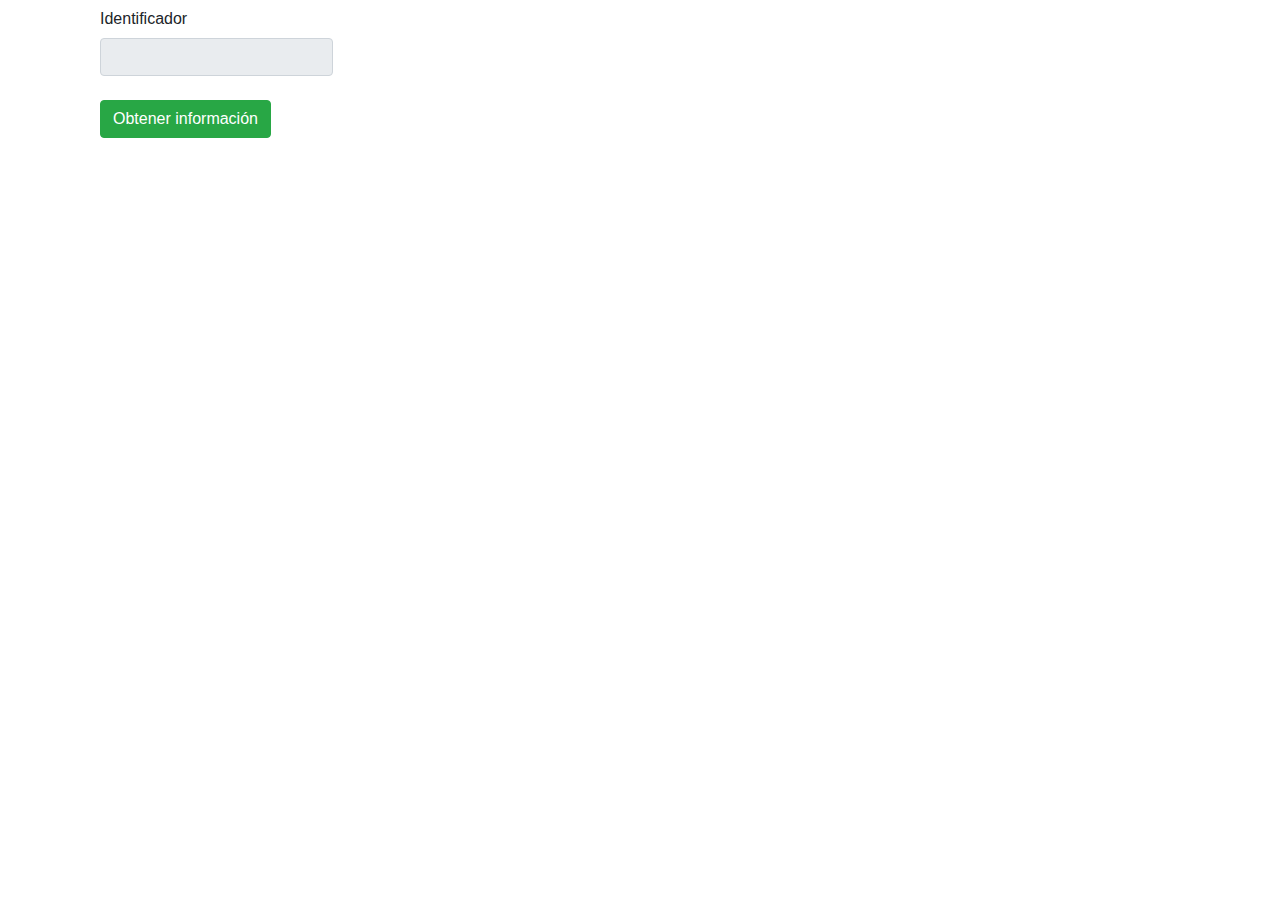
<file: Curso.HTML.WebApplication1/clientes/buscar.html>
﻿<!DOCTYPE html>
<html>
<head>
    <meta charset="utf-8" />
    <title>Consulta Datos del cliente</title>
    <link href="../Content/bootstrap.min.css" rel="stylesheet" />
</head>
<body>
    <div class="container">
        <div class="col-md-12">
            <form action="ficha-cliente.aspx" method="get">
                <label class="col-form-label">Identificador</label>
                <input type="text" class="input-group-text" name="identificador" required pattern="[A-Z]{5}"  maxlength="5" />
                <br />
                <button type="submit" class="btn btn-success">Obtener información</button>
            </form>
            
        </div>

        
    </div>
</body>
</html>
</file>
<file: Curso.HTML.WebApplication1/css/styles.css>
﻿body {
    color: blueviolet;
    background-color: aquamarine;
}

li {
    color: red;
}

p::first-letter {
    font-size: 20px;
    color: purple;
    font-weight: bold;
}

.textoAzul {
    color: darkblue;
    font-family: 'Lucida Sans', 'Lucida Sans Regular', 'Lucida Grande', 'Lucida Sans Unicode', Geneva, Verdana, sans-serif;
    text-decoration: underline;
}

.textoRojo {
    color: red;
    font-family: Arial, Helvetica, sans-serif;
}

    .textoRojo:hover {
        text-decoration: underline;
    }

.textoAzul:hover {
    background-color: blue;
    font-style:italic;
    transition: 1500ms;
}
</file>
<file: Curso.HTML.WebApplication1/css/ejercicio1.css>
﻿div{
    min-height: 200px;
}
</file>
<file: Curso.HTML.WebApplication1/css/ejercicio2.css>
﻿div {
    min-height:200px;
}
</file>
<file: Curso.HTML.WebApplication1/css/ejercicio3.css>
﻿body {
    padding: 5px 10px;
}

#titulo {
    color: teal;
}

strong {
    color: red;
    
}

.destacado {
    color: sandybrown;
}

#subtitulo {
    color: blue;
}

a {
    color: red;
}

a em {
    color: blue;
}

table {
    border: 1px solid black;
    border-collapse:collapse;

}

th, td{
    border: 1px solid black;
    padding: 5px;
}

table th {
    color: red;
}

table .especial {
    color: orange;
}

#especial {
    color: orchid;
    font-weight: 600;
}

td strong {
    color: orange;
}

td {
    color: darkseagreen;
}

p .especial  {
    color: mediumpurple;
}

#adicional p {
    color: orange;
}
</file>
